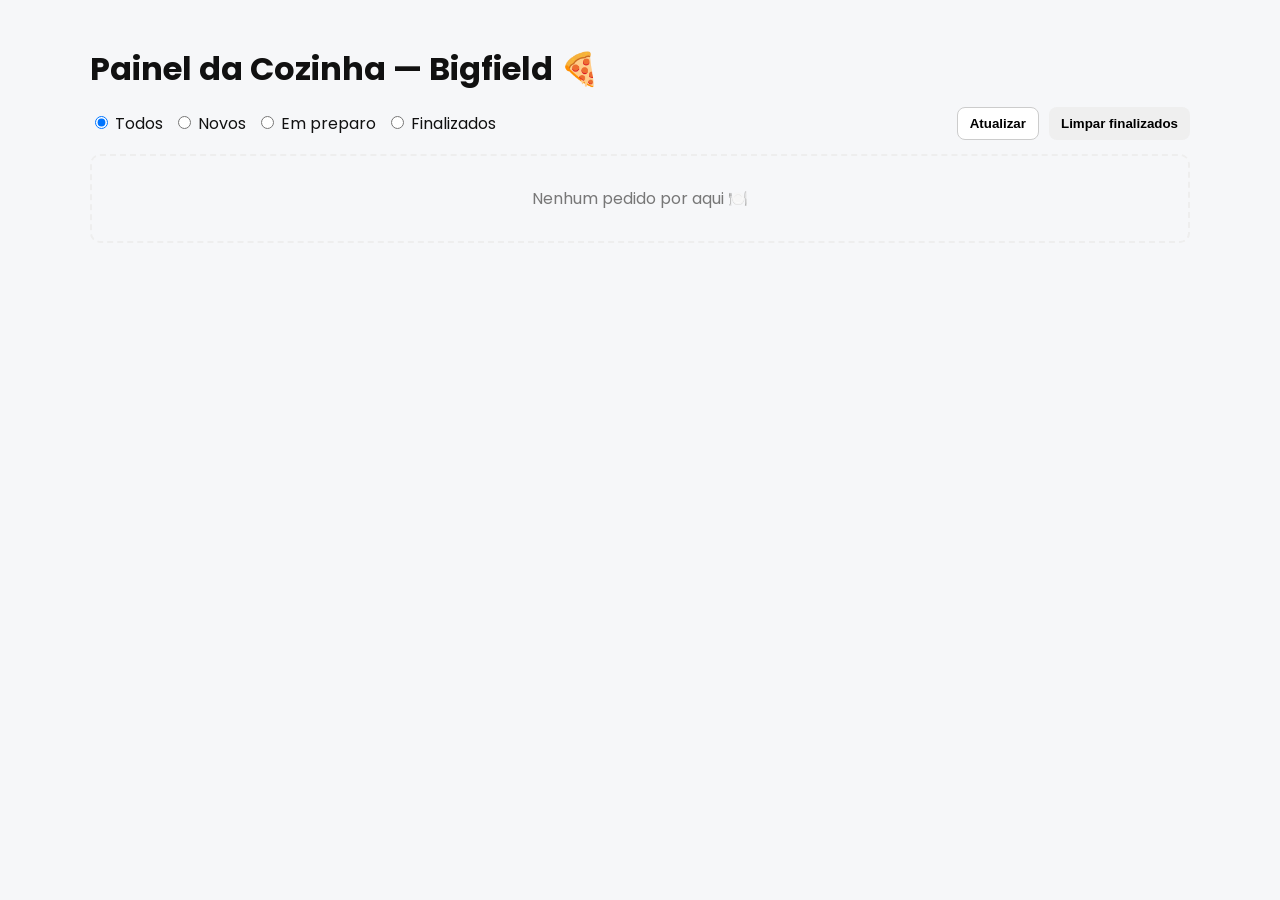
<file: kitchen.html>
<!DOCTYPE html>
<html lang="pt-BR">
<head>
  <meta charset="utf-8" />
  <meta name="viewport" content="width=device-width,initial-scale=1" />
  <title>Painel Cozinha — Bigfield</title>

  <link href="https://fonts.googleapis.com/css2?family=Poppins:wght@400;600;700&display=swap" rel="stylesheet">

  <style>
    body{
      font-family:"Poppins",sans-serif;
      background:#f6f7f9;
      color:#111;
      padding:16px;
    }
    .wrap{
      max-width:1100px;
      margin:0 auto;
    }
    h1{ margin-bottom:14px; }

    .controls{ display:flex; gap:10px; margin-bottom:14px; align-items:center; }
    .filters{ display:flex; gap:10px; align-items:center; }

    .btn{
      padding:8px 12px;
      border-radius:8px;
      border:none;
      cursor:pointer;
      font-weight:600;
    }
    .btn.primary{ background:#111; color:#fff; }
    .btn.ghost{ background:#fff; border:1px solid #ccc; }

    .orders{
      display:grid;
      grid-template-columns:repeat(auto-fill,minmax(320px,1fr));
      gap:12px;
    }

    .order{
      background:#fff;
      border-radius:10px;
      padding:14px;
      box-shadow:0 8px 20px rgba(0,0,0,.05);
    }

    .order h3{ margin-bottom:6px; font-size:1.05rem; }
    .meta{ color:#666; font-size:.9rem; margin-bottom:8px; }
    .items{ margin-bottom:8px; }
    .items li{ margin-bottom:4px; }

    .badge{ display:inline-block; padding:6px 10px; border-radius:999px; font-weight:700; font-size:.8rem; }
    .badge.new{ background:#ffcb05; color:#111; }
    .badge.prep{ background:#ffe6b4; color:#111; }
    .badge.done{ background:#e0e0e0; color:#333; }

    .small{ font-size:.88rem; color:#555; }
    .timestamp{ font-size:.78rem; color:#888; margin-top:6px; }

    .order-footer{
      display:flex;
      gap:8px;
      justify-content:flex-end;
      flex-wrap:wrap;
      margin-top:10px;
    }

    .empty{
      color:#777; padding:30px; border:2px dashed #eee; border-radius:10px; text-align:center;
    }

    /* Destaque visual para pedido novo */
    @keyframes flash {
      0% { background:#fff; }
      50% { background:#ffeb94; }
      100% { background:#fff; }
    }
  </style>
</head>
<body>

  <div class="wrap">
    <h1>Painel da Cozinha — Bigfield 🍕</h1>

    <div class="controls">

      <div class="filters">
        <label><input type="radio" name="filter" value="all" checked> Todos</label>
        <label><input type="radio" name="filter" value="new"> Novos</label>
        <label><input type="radio" name="filter" value="in_progress"> Em preparo</label>
        <label><input type="radio" name="filter" value="done"> Finalizados</label>
      </div>

      <div style="margin-left:auto; display:flex; gap:10px;">
        <button id="btn-refresh" class="btn ghost">Atualizar</button>
        <button id="btn-clear-done" class="btn">Limpar finalizados</button>
      </div>

    </div>

    <div id="orders-root" class="orders"></div>
    <div id="empty" class="empty" style="display:none;">Nenhum pedido por aqui 🍽️</div>

  </div>

  <script src="kitchen.js"></script>
</body>
</html>
</file>
